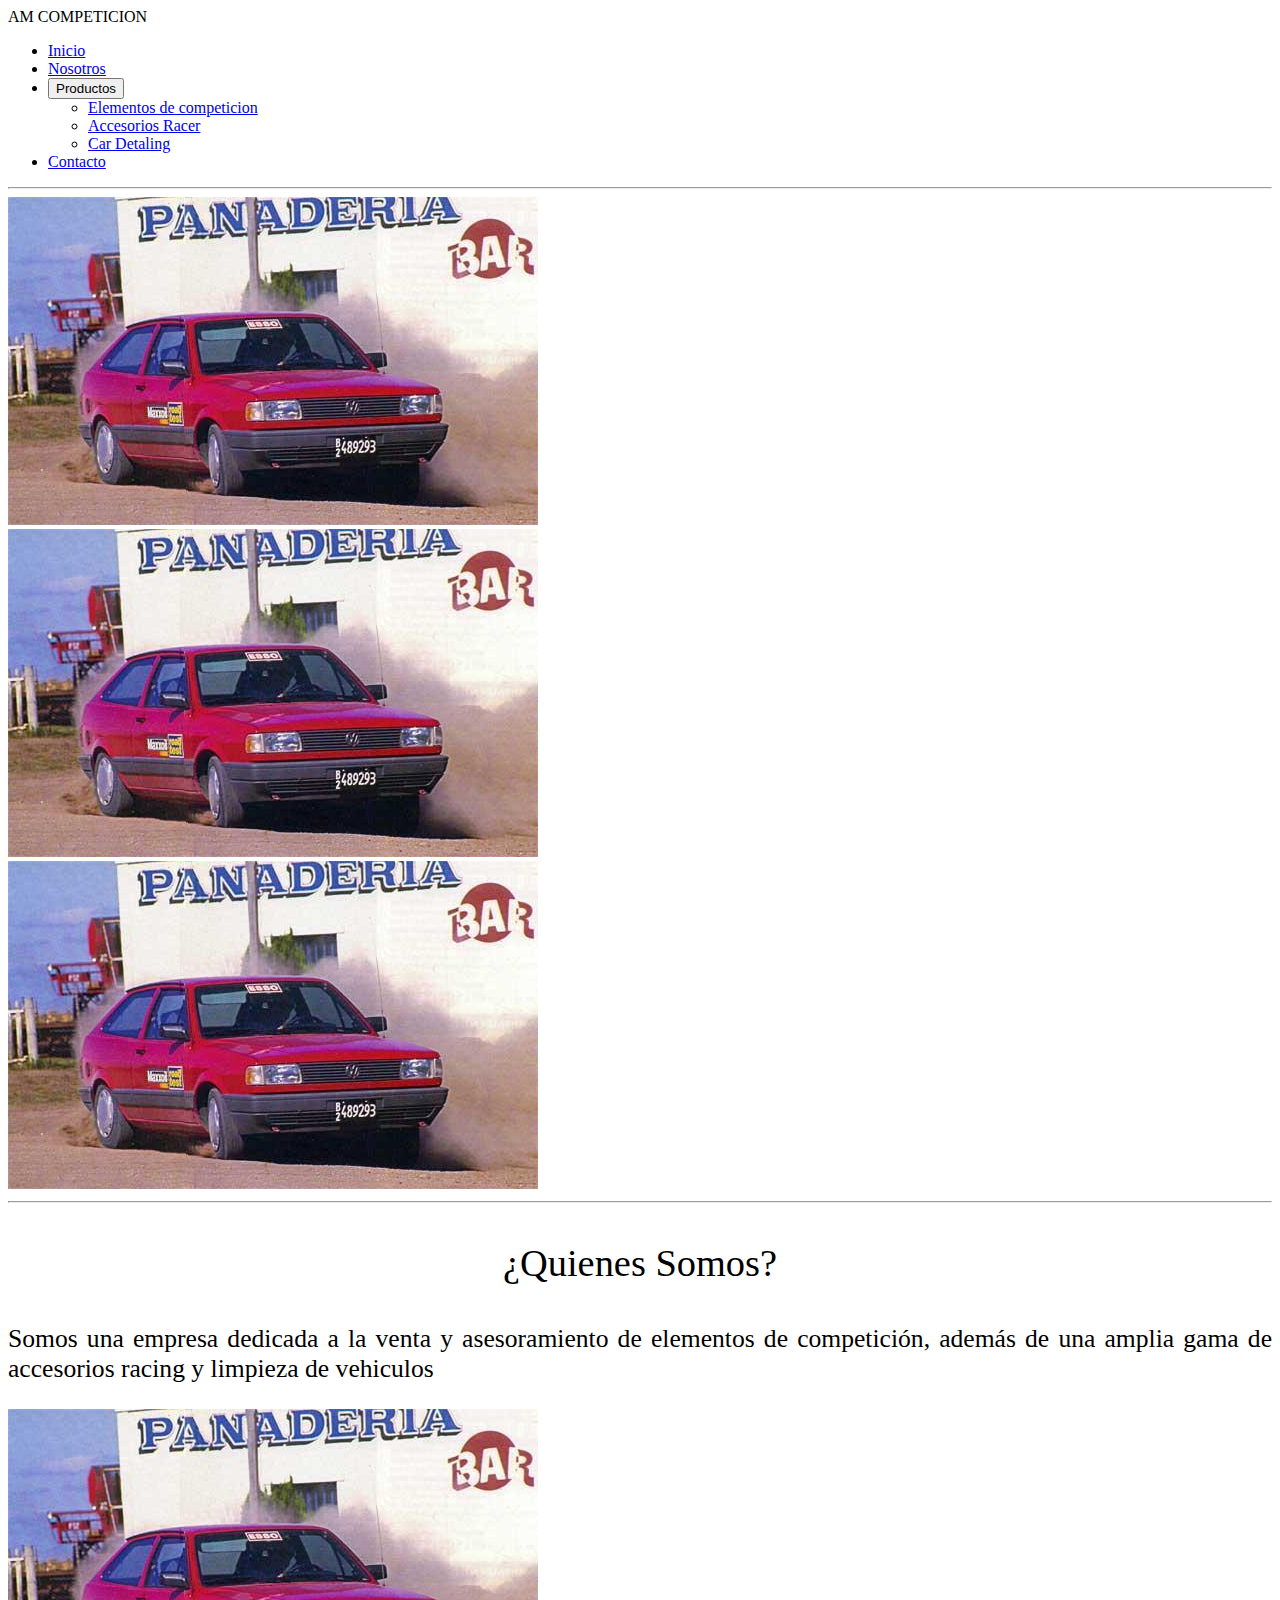
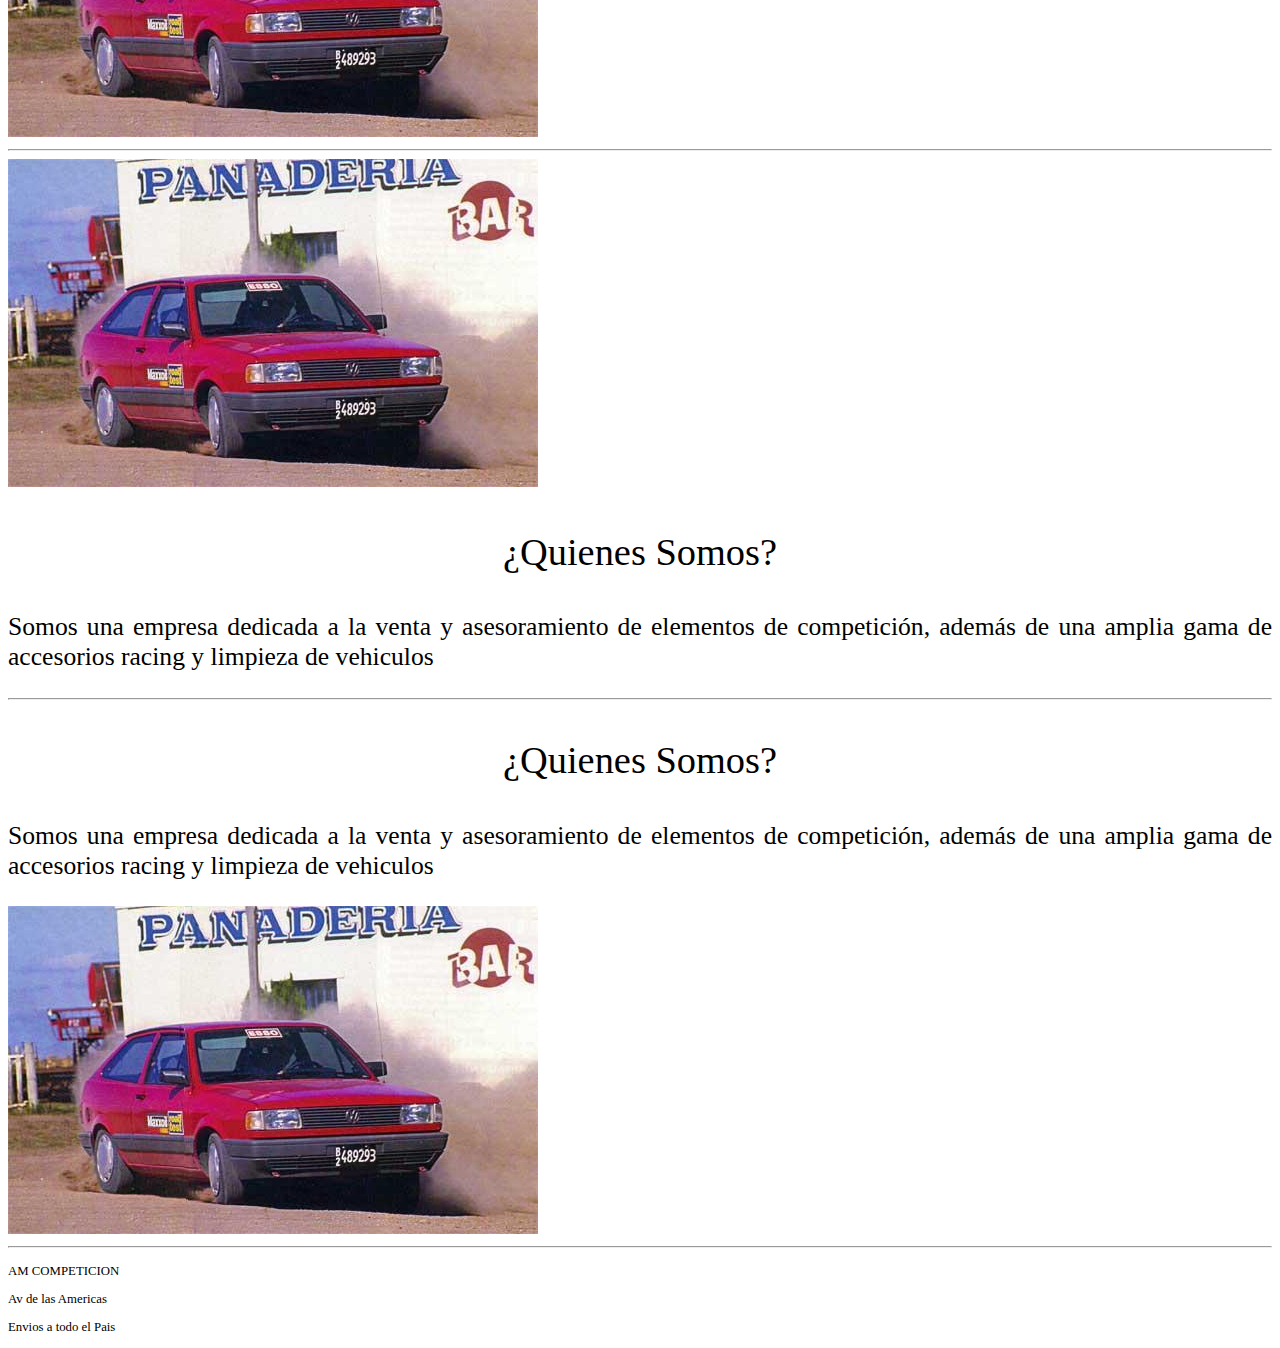
<file: PreEntrega2_Kotyk/index.html>
<!doctype html>
<html lang="en">
  <head>
    <!-- Required meta tags -->
    <meta charset="utf-8">
    <meta name="viewport" content="width=device-width, initial-scale=1">

    <!-- Bootstrap CSS -->
    <link href="https://cdn.jsdelivr.net/npm/bootstrap@5.1.3/dist/css/bootstrap.min.css" rel="stylesheet" integrity="sha384-1BmE4kWBq78iYhFldvKuhfTAU6auU8tT94WrHftjDbrCEXSU1oBoqyl2QvZ6jIW3" crossorigin="anonymous">
    <link href="main.css" rel="stylesheet" />
    <title>AMCOMPETICION</title>
  </head>
  <body class="bg-danger"> 
   
    <div class="container">
      <header class="d-flex flex-wrap justify-content-center py-3 mb-4 border-bottom">
        <a class="d-flex align-items-center mb-3 mb-md-0 me-md-auto text-dark text-decoration-none">
          
          <span class="fs-4">AM COMPETICION</span>
        </a>
  
        <ul class="nav nav-pills">
          <li class="nav-item"> <a href="index.html" type="button" class="btn btn-dark">Inicio</button></a></li>
          <li class="nav-item">  <a href="#QuienesSomos" type="button" class="btn btn-dark">Nosotros</button></a></li>
          <li class="nav-item">
            <button class="btn btn-dark dropdown-toggle" type="button" id="dropdownMenuButton1" data-bs-toggle="dropdown" aria-expanded="false">
              Productos
            </button>
            <ul class="dropdown-menu" aria-labelledby="dropdownMenuButton1">
              <li><a class="dropdown-item" href="pages/ElementosDeCompeticion.html">Elementos de competicion</a></li>
              <li><a class="dropdown-item" href="pages/AccesoriosRacer.html">Accesorios Racer</a></li>
              <li><a class="dropdown-item" href="pages/CarDetaling.html">Car Detaling</a></li>
            </ul>
          </li>
          
          <li class="nav-item"><a href="pages/contacto.html" type="button" class="btn btn-dark">Contacto</button></a></li>
          
        </ul>
      </header>
    </div>

    <hr>

    <div class="container-fluid" >
      <div class="col-12 col-md-auto">
                    
         <div class="row">
          <div class="col-4">
            
              <img src="images/Gol1.jpg" class="img-fluid" alt="Gol">
            
          </div>
          <div class="col-4">
            
            <img src="images/Gol1.jpg" class="img-fluid" alt="Gol">
          
        </div>
        <div class="col-4">
            
          <img src="images/Gol1.jpg" class="img-fluid" alt="Gol">
        
      </div>
        </div>
      </div>  
      <hr>
        <div class="container-fluid" >
          <div class="p-2 mb-2 .bg-secondary.bg-gradient text-white">
                    <div class="row">
                      <div class="col-8">

                        <article class="QuienSomos" >
                          <a id="QuienesSomos"></a>
                          
                          <p class="responsive-font-example1 ">¿Quienes Somos?</p>

                          <p class="responsive-font-example2 ">
                                 
                                    Somos una empresa dedicada a la venta y asesoramiento de elementos de competición, 
                            además de una amplia gama de accesorios racing y limpieza de vehiculos
                                </p>
                        </article>
                        
                          
                        
                      </div>
                      <div class="col-4">
                        
                        <img src="images/Gol1.jpg" class="img-fluid" alt="Gol">
                  
                      
                    
                  </div>
                    </div>
                  </div>
                </div>
              </div> 
                  
    </div>

    <hr>
        <div class="container-fluid" >
          <div class="p-2 mb-2 bg-secondary.bg-gradient text-white">
                    <div class="row">
                      <div class="col-4">

                       
                        
                          
                         
                        <img src="images/Gol1.jpg" class="img-fluid" alt="Gol">
                      </div>
                      <div class="col-8">
                       
                 
                          <p class="responsive-font-example1 ">¿Quienes Somos?</p>

                          <p class="responsive-font-example2 ">
                                 
                                    Somos una empresa dedicada a la venta y asesoramiento de elementos de competición, 
                            además de una amplia gama de accesorios racing y limpieza de vehiculos
                                </p>
                       
                      
                    
                  </div>
                    </div>
                  </div>
                </div>
              </div> 
                  
    </div>
    
    <hr>
    <div class="container-fluid" >
      <div class="p-2 mb-2 bg-dark text-white">
                <div class="row">
                  <div class="col-8">
                      <p class="responsive-font-example1 ">¿Quienes Somos?</p>
                      <p class="responsive-font-example2 ">
                           Somos una empresa dedicada a la venta y asesoramiento de elementos de competición, 
                          además de una amplia gama de accesorios racing y limpieza de vehiculos
                            </p>
                    
                    
                      
                    
                  </div>
                  <div class="col-4">
                    
                    <img src="images/Gol1.jpg" class="img-fluid" alt="Gol">
              
                  
                
              </div>
                </div>
              </div>
            </div>
          </div> 
              
</div>


    
    

	<!-- Inicio seccion de Texto informativo -->
	<section >
		
	</section>
    <hr>

    <div class="container-fluid bg-dark text-white ">
      <footer>
        <div class="row ">
          <p ></p>
          <div class="col-12">
          </div>
        <div class="row ">
          <p ></p>
          <div class="col-12">
          </div>
        </div>
        <div class="row ">
          <div class="col-4"> <p class="responsive-font-example3 text-center">AM COMPETICION</p>
          </div>
          <div class="col-4"><p class="responsive-font-example3 text-center">Av de las Americas</p>
          </div>
          <div class="col-4"><p class="responsive-font-example3 text-center">Envios a todo el Pais</p>
          </div>
        </div>
      </footer>
     
    </div>
    

    <!-- Optional JavaScript; choose one of the two! -->

    <!-- Option 1: Bootstrap Bundle with Popper -->
    <script src="https://cdn.jsdelivr.net/npm/bootstrap@5.1.3/dist/js/bootstrap.bundle.min.js" integrity="sha384-ka7Sk0Gln4gmtz2MlQnikT1wXgYsOg+OMhuP+IlRH9sENBO0LRn5q+8nbTov4+1p" crossorigin="anonymous"></script>

    <!-- Option 2: Separate Popper and Bootstrap JS -->
    <!--
    <script src="https://cdn.jsdelivr.net/npm/@popperjs/core@2.10.2/dist/umd/popper.min.js" integrity="sha384-7+zCNj/IqJ95wo16oMtfsKbZ9ccEh31eOz1HGyDuCQ6wgnyJNSYdrPa03rtR1zdB" crossorigin="anonymous"></script>
    <script src="https://cdn.jsdelivr.net/npm/bootstrap@5.1.3/dist/js/bootstrap.min.js" integrity="sha384-QJHtvGhmr9XOIpI6YVutG+2QOK9T+ZnN4kzFN1RtK3zEFEIsxhlmWl5/YESvpZ13" crossorigin="anonymous"></script>
    -->
  </body>
</html>
</file>
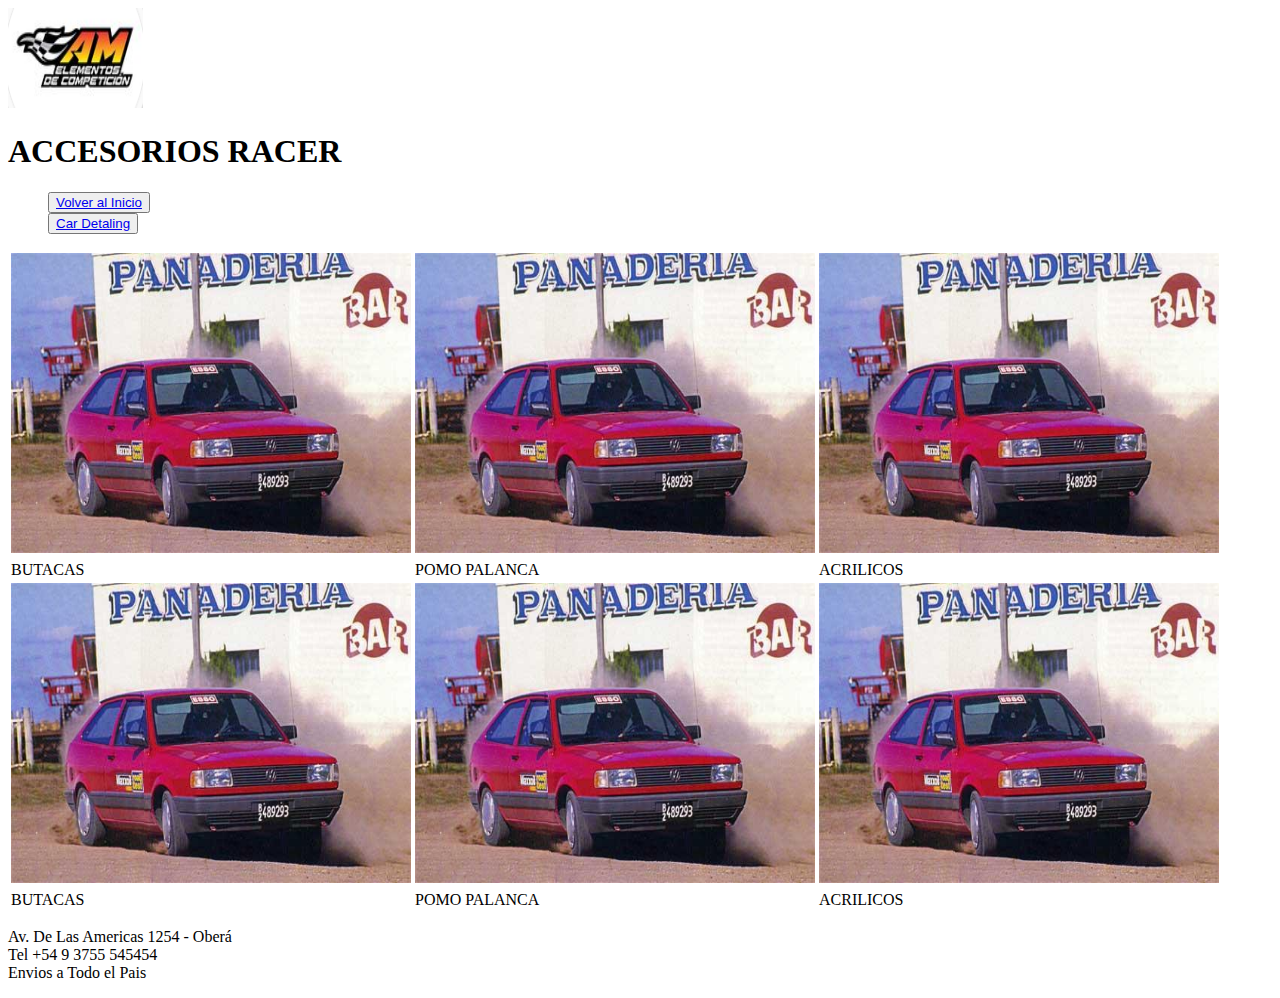
<file: PreEntrega2_Kotyk/pages/AccesoriosRacer.html>
<!DOCTYPE html>
<html lang="es">
<head>
	<meta charset="UTF-8">
	<meta name="viewport" content="width=device-width, initial-scale=1.0">
	<link rel="shortcut icon" href="assets/img/favicon-32x32.png">
	<title>AMCOMP</title>
    <Link rel=StyleSheet href="../main.css" >
</head>

<body>
	<!-- LOGO + Boton a Pag principal --> 
	<header>
        <img  src="../images/AMLOGO.png" alt="AMLOGO" width="135" height="100">
        <h1>ACCESORIOS RACER</h1>
        <nav>
            <ul>
                <button class=button1 ><a href="../index.html">Volver al Inicio</a></button><br>
                <button class=button1 ><a href="CarDetaling.html">Car Detaling</a></button>
            </ul>
        </nav>
	</header>

	<!-- Tabla con productos --> 
    <section>
            <article>
                <table class="tablaproductos">
                    <tr>
                      <th><img src="../images/Gol1.jpg" alt="Gol1" width="400" height="300"> </th>
                      <th><img src="../images/Gol1.jpg" alt="Gol1" width="400" height="300"> </th>
                      <th><img src="../images/Gol1.jpg" alt="Gol1" width="400" height="300"> </th>
                    </tr>
                    <tr>
                      <td>BUTACAS</td>
                      <td>POMO PALANCA</td>
                      <td>ACRILICOS</td>
                    </tr>
                    <tr>
                        <th><img src="../images/Gol1.jpg" alt="Gol1" width="400" height="300"> </th>
                        <th><img src="../images/Gol1.jpg" alt="Gol1" width="400" height="300"> </th>
                        <th><img src="../images/Gol1.jpg" alt="Gol1" width="400" height="300"> </th>
                    </tr>
                    <tr>
                        <td>BUTACAS</td>
                        <td>POMO PALANCA</td>
                        <td>ACRILICOS</td>
                    </tr>
                </table>
            </article>
    </section>

	<!-- inicio de footer --> 
	<footer >
		<p>
			Av. De Las Americas 1254 - Oberá <br>
			Tel +54 9 3755 545454<br>
			Envios a Todo el Pais
	    </p>
	</footer>
</body>
</html>
</file>
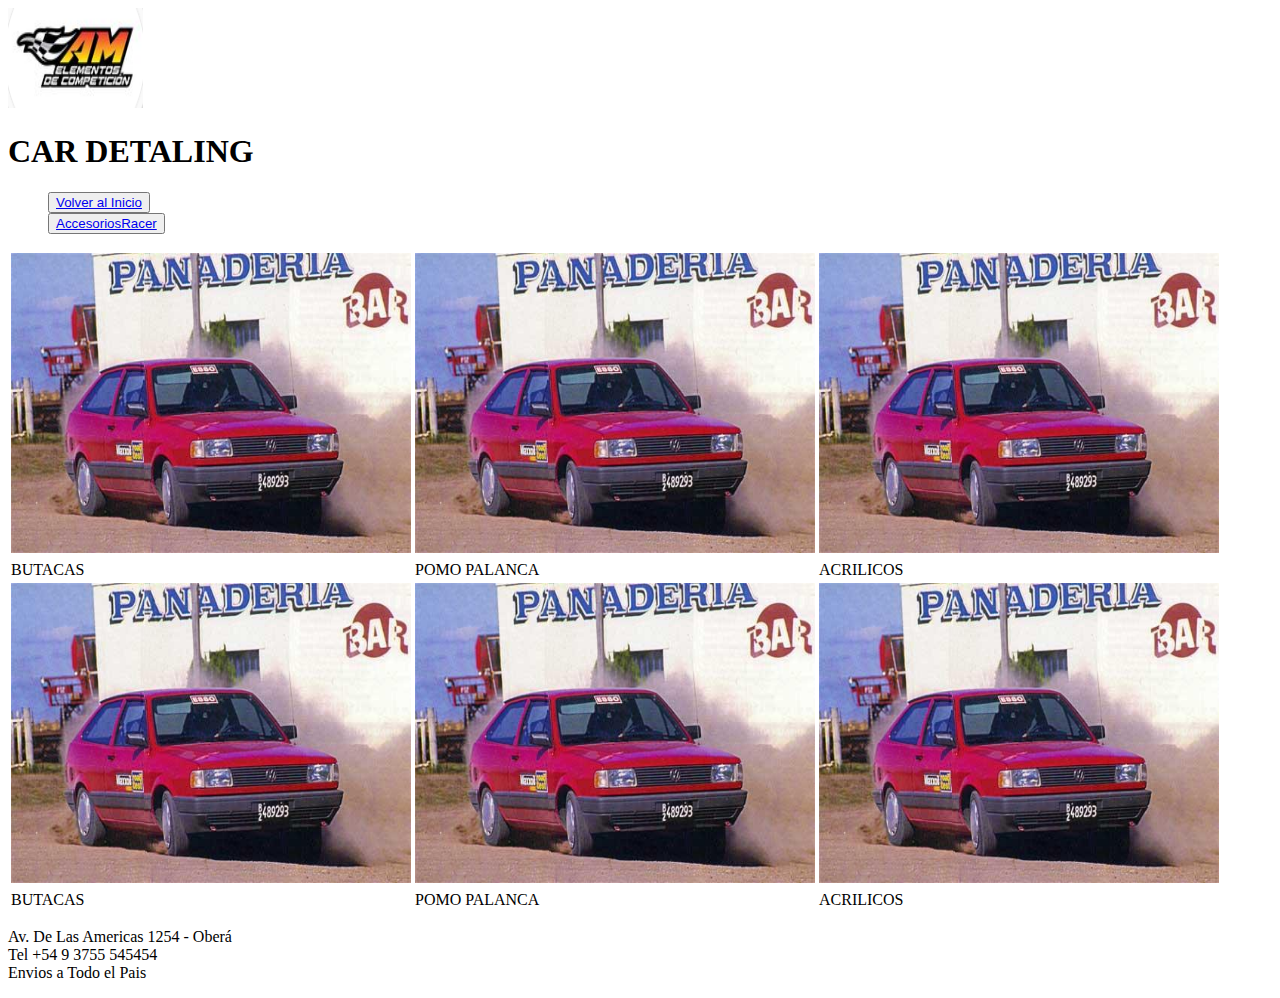
<file: PreEntrega2_Kotyk/pages/CarDetaling.html>
<!DOCTYPE html>
<html lang="es">
<head>
	<meta charset="UTF-8">
	<meta name="viewport" content="width=device-width, initial-scale=1.0">
	<link rel="shortcut icon" href="assets/img/favicon-32x32.png">
	<title>AMCOMP</title>
    <LINK REL=StyleSheet HREF="../main.css" >
</head>
<body>

	<!-- LOGO + Boton a Pag principal --> 
	<header> 
        <img  src="../images/AMLOGO.png" alt="AMLOGO" width="135" height="100">
		<h1>CAR DETALING</h1>
        <nav>
            <ul>
                <button class=button1 ><a href="../index.html">Volver al Inicio</a></button><br>
                <button class=button1 ><a href="AccesoriosRacer.html">AccesoriosRacer</a></button>
            </ul>
        </nav>
	</header>

    <!-- Tabla con productos --> 
	<section>
        <article>
            <table class="tablaproductos">
                <tr>
                  <th><img src="../images/Gol1.jpg" alt="Gol1" width="400" height="300"> </th>
                  <th><img src="../images/Gol1.jpg" alt="Gol1" width="400" height="300"> </th>
                  <th><img src="../images/Gol1.jpg" alt="Gol1" width="400" height="300"> </th>
                </tr>
                <tr>
                  <td>BUTACAS</td>
                  <td>POMO PALANCA</td>
                  <td>ACRILICOS</td>
                </tr>
                <tr>
                    <th><img src="../images/Gol1.jpg" alt="Gol1" width="400" height="300"> </th>
                    <th><img src="../images/Gol1.jpg" alt="Gol1" width="400" height="300"> </th>
                    <th><img src="../images/Gol1.jpg" alt="Gol1" width="400" height="300"> </th>
                </tr>
                <tr>
                    <td>BUTACAS</td>
                    <td>POMO PALANCA</td>
                    <td>ACRILICOS</td>
                </tr>
            </table>
        </article>
    </section>


	<!-- inicio de footer --> 
	<footer >
		<p>
			Av. De Las Americas 1254 - Oberá <br>
			Tel +54 9 3755 545454<br>
			Envios a Todo el Pais
	    </p>
	</footer>

</body>
</html>
</file>
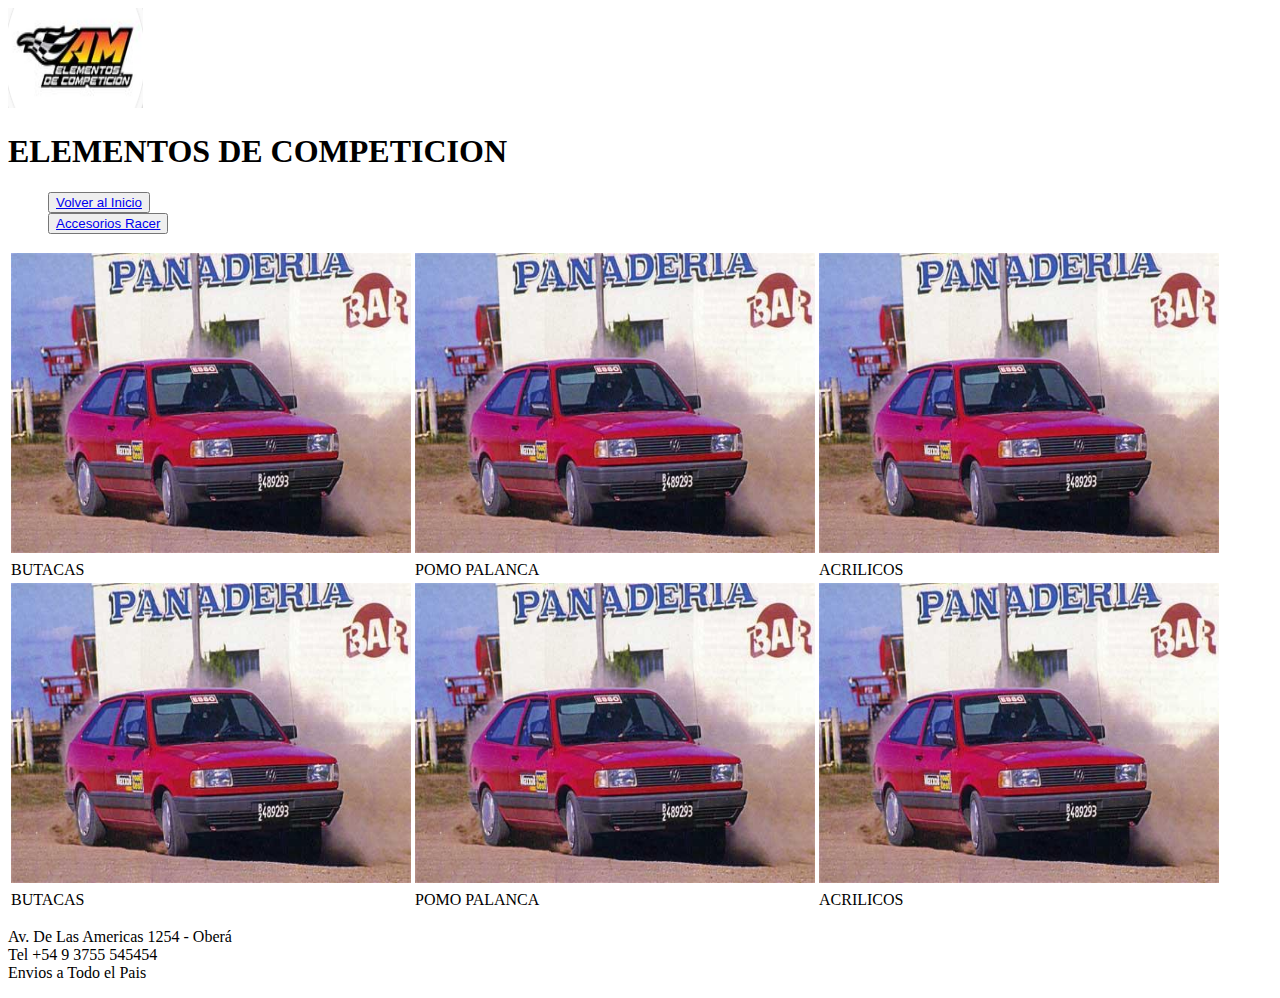
<file: PreEntrega2_Kotyk/pages/ElementosDeCompeticion.html>
<!DOCTYPE html>
<html lang="es">
<head>
	<meta charset="UTF-8">
	<meta name="viewport" content="width=device-width, initial-scale=1.0">
	<title>AMCOMP</title>
    <link rel=StyleSheet href="../main.css" >
</head>
<body>
	<!-- LOGO + Boton a Pag principal --> 
	<header>
        <img  src="../images/AMLOGO.png" alt="AMLOGO" width="135" height="100">
		<h1>ELEMENTOS DE COMPETICION</h1>
            <nav>
                <ul>
                    <button class=button1 ><a href="../index.html">Volver al Inicio</a></button><br>
                    <button class=button1 ><a href="AccesoriosRacer.html">Accesorios Racer</a></button>
                </ul>
            </nav>
	</header>
	<!-- Tabla con productos --> 
    <section>
        <article>
            <table class="tablaproductos">
                <tr>
                  <th><img src="../images/Gol1.jpg" alt="Gol1" width="400" height="300"> </th>
                  <th><img src="../images/Gol1.jpg" alt="Gol1" width="400" height="300"> </th>
                  <th><img src="../images/Gol1.jpg" alt="Gol1" width="400" height="300"> </th>
                </tr>
                <tr>
                  <td>BUTACAS</td>
                  <td>POMO PALANCA</td>
                  <td>ACRILICOS</td>
                </tr>
                <tr>
                    <th><img src="../images/Gol1.jpg" alt="Gol1" width="400" height="300"> </th>
                    <th><img src="../images/Gol1.jpg" alt="Gol1" width="400" height="300"> </th>
                    <th><img src="../images/Gol1.jpg" alt="Gol1" width="400" height="300"> </th>
                </tr>
                <tr>
                    <td>BUTACAS</td>
                    <td>POMO PALANCA</td>
                    <td>ACRILICOS</td>
                </tr>
            </table>
        </article>
</section>

	<!-- inicio de footer --> 
	<footer >
		<p>
			Av. De Las Americas 1254 - Oberá <br>
			Tel +54 9 3755 545454<br>
			Envios a Todo el Pais
	    </p>
	</footer>
</body>
</html>
</file>
<file: PreEntrega2_Kotyk/main.css>
.responsive-font-example1
   {font-size: 3vw;
   text-align: center;} 

   .responsive-font-example2
   {font-size: 2vw;
      text-align: justify;} 

      .responsive-font-example3
      {font-size: 1vw;
         text-align: justify;}
</file>
